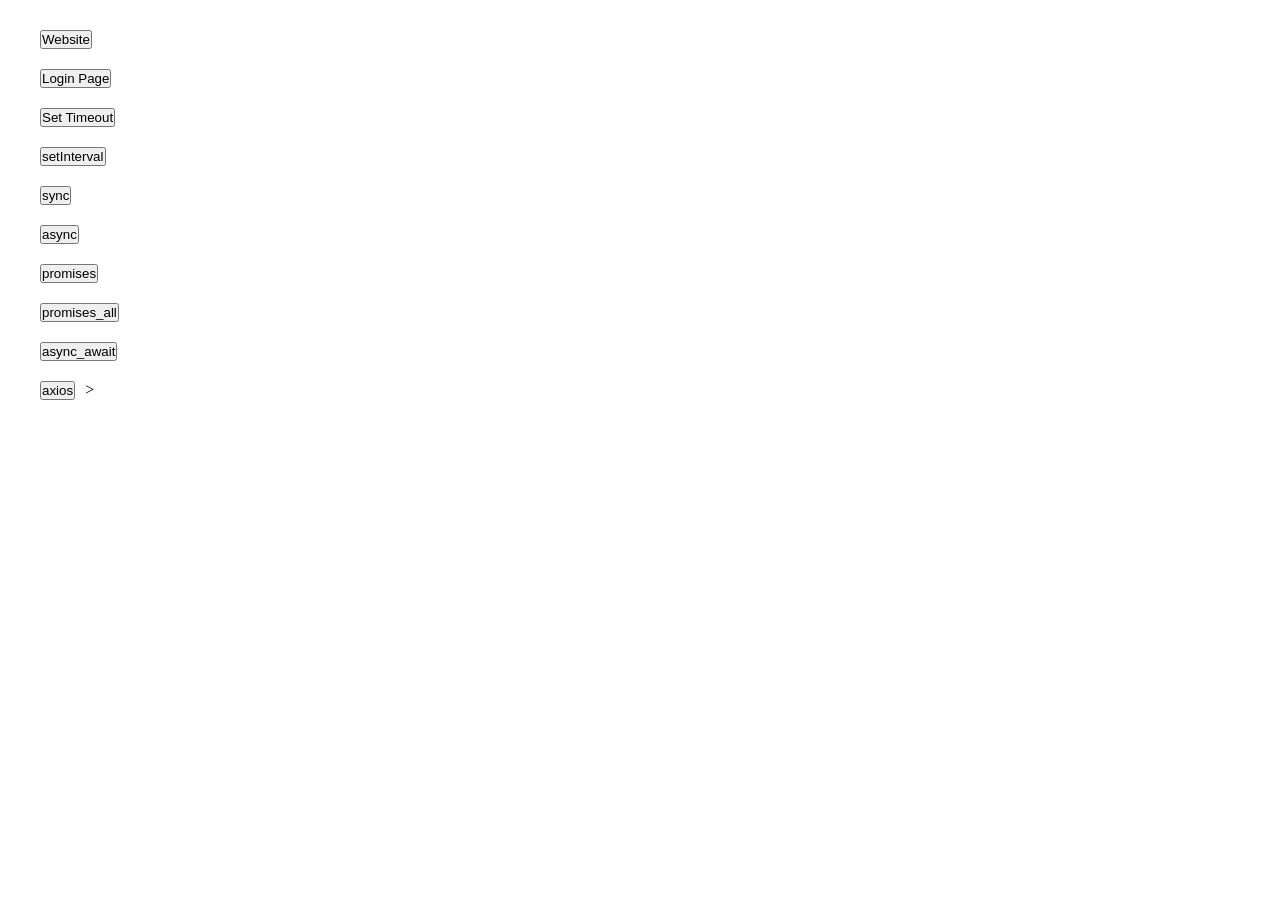
<file: index.html>
<!DOCTYPE html>
<html lang="en">
<head>
    <meta charset="UTF-8">
    <meta name="viewport" content="width=device-width, initial-scale=1.0">
    <title>Assignment 17</title>
    <link rel="stylesheet" href="Style/index.css">
</head>
<body>
    <main>
        <button id="website">Website</button>
        <br>
        <button id="login">Login Page</button>
        <br>
        <button id="timeout">Set Timeout</button>
        <br>
        <button id="setInterval">setInterval</button>
        <br>
        <button id="sync">sync</button>
        <br>
        <button id="async">async</button>
        <br>
        <button id="promises">promises</button>
        <br>
        <button id="promises_all">promises_all</button>
        <br>
        <button id="async_await">async_await</button>
        <br>
        <button id="axios">axios</button>>
        <script src="script/index.js"></script>
    </main>
</body>
</html>
</file>
<file: Style/index.css>
*{
    margin: 10px;
    padding: 0px;
    box-sizing: border-box;
}
</file>
